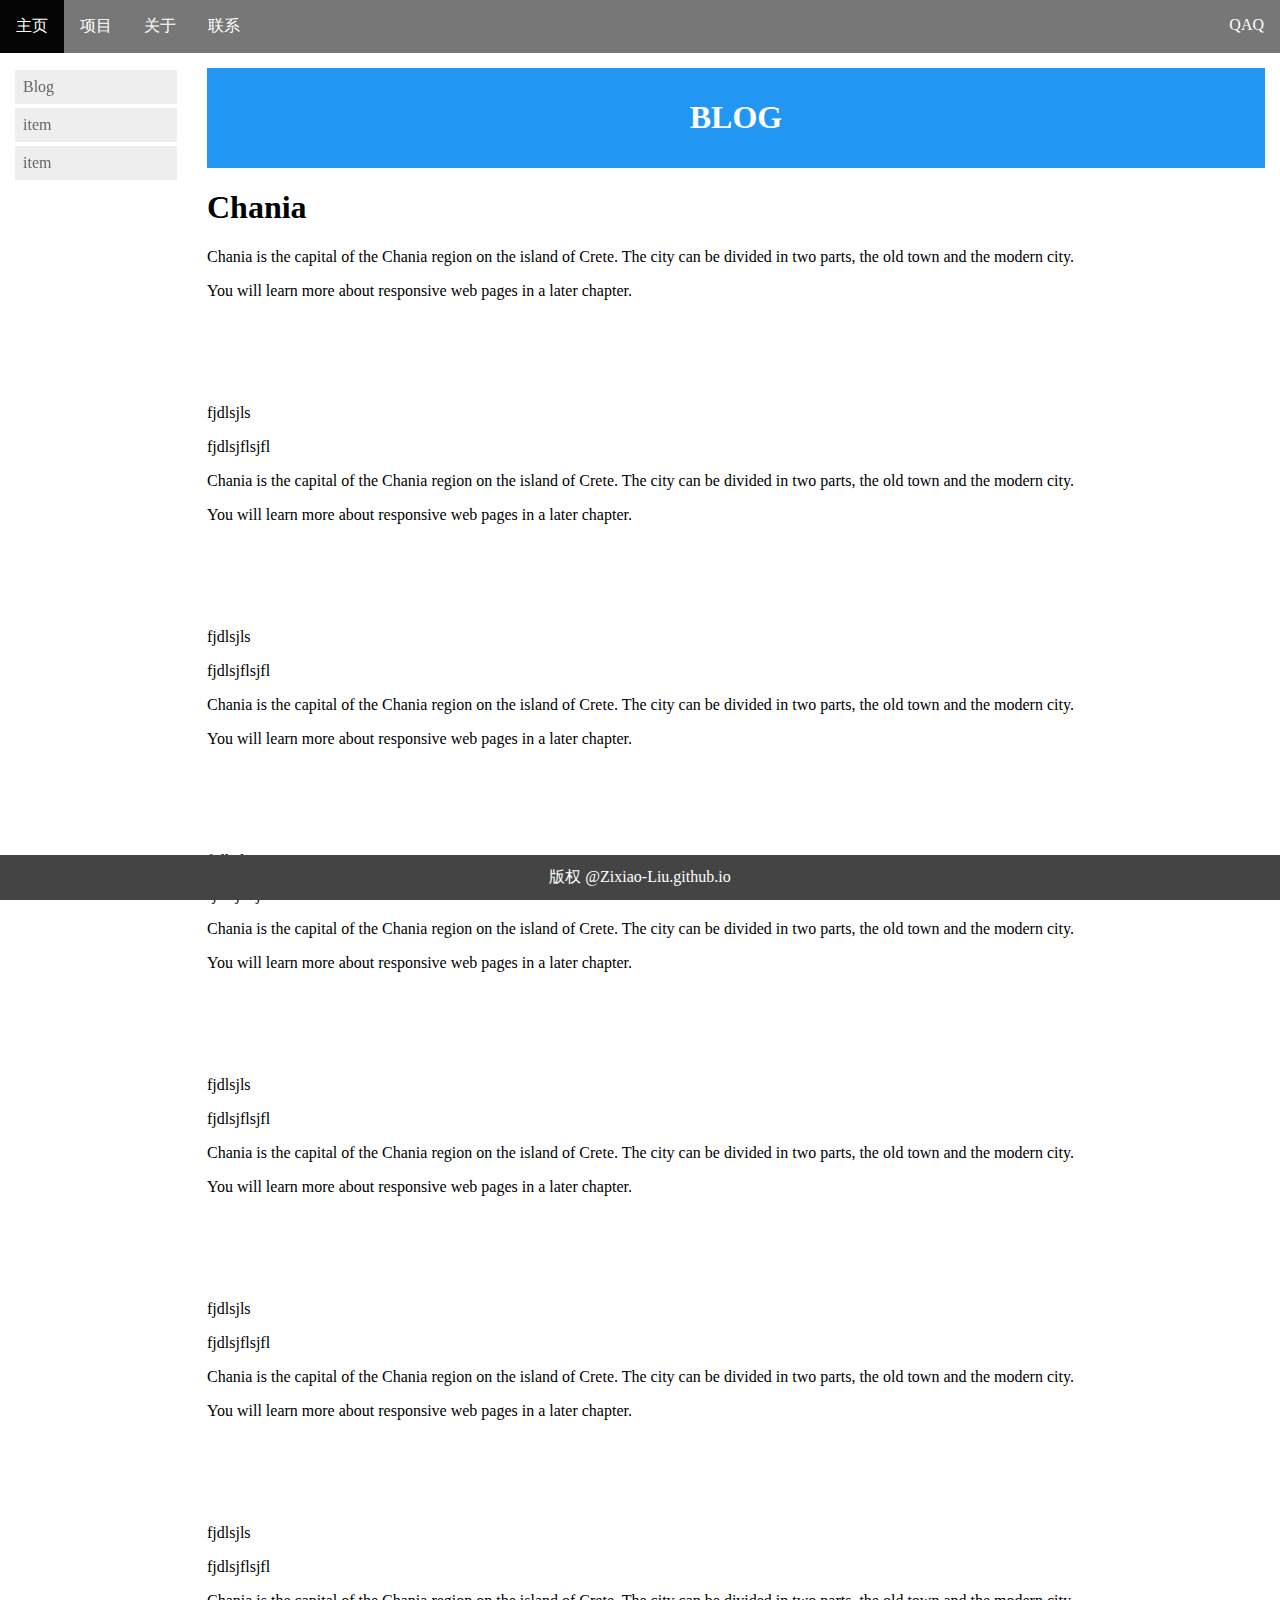
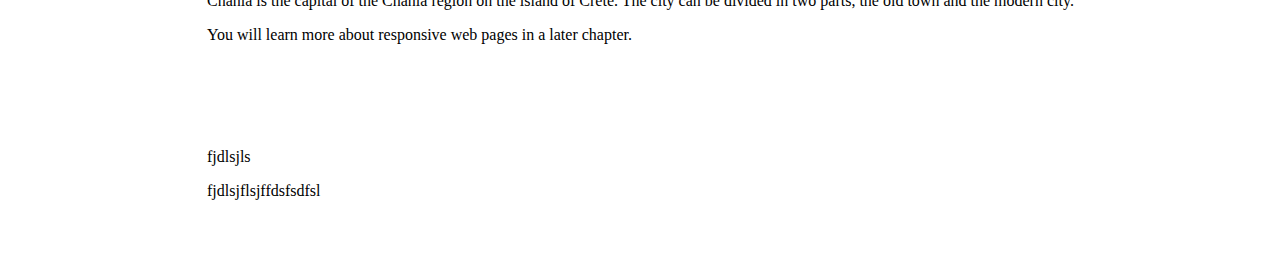
<file: index.html>
<!DOCTYPE html>
<html>
<head>
<meta charset="utf-8"> 
<title>Zixiao's website</title> 
<style>
* {
    box-sizing: border-box;
}
body {
    margin: 0;
}
.header {
    background-color: #2196F3;
    color: white;
    text-align: center;
    padding: 10px;
}
.footer {
    background-color: #444;
    color: white;
    text-align: center;
    position: fixed;
    bottom: 0%;
    
    width: 100%;
}
.topmenu {
    list-style-type: none;
    margin: 0;
    padding: 0;
    overflow: hidden;
    background-color: #777;
    position: sticky;
    top: 0%;
}
.topmenu li {
    float: left;
}
.topmenu li a {
    display: inline-block;
    color: white;
    text-align: center;
    padding: 16px;
    text-decoration: none;
}
.topmenu li a:hover {
    background-color: #222;
}
.topmenu li a.active {
    color: white;
    background-color: #4CAF50;
}
.topmenu li a.active:hover {
    color: white;
    background-color: #050505;
}
.column {
    float: left;
    padding: 15px;
}
.clearfix::after {
    content: "";
    clear: both;
    display: table;
}
.content_bottom
{
    margin-bottom: 28px;
}
.sidemenu {
    width: 15%;
    position:sticky;
    top:55px;
    
}
.content {
    width: 85%;
    
}
.sidemenu ul {
    list-style-type: none;
    margin: 0;
    padding: 0;
}
.sidemenu li a {
    margin-bottom: 4px;
    display: block;
    padding: 8px;
    background-color: #eee;
    text-decoration: none;
    color: #666;
}
.sidemenu li a:hover {
    background-color: #555;
    color: white;
}
.sidemenu li a.active {
    background-color: #008CBA;
    color: white;
}
</style>
</head>
<body>

<ul class="topmenu">
  <li><a href="./index.html" class="active">主页</a></li>
  <li><a href="./link_file/project/project.html">项目</a></li>
  <li><a href="#contact">关于</a></li>
  <li><a href="#contact">联系</a></li>
  <li style="float:right;"><a href="#about">QAQ</a></li>
</ul>

<div class="clearfix content_bottom">
  <div class="column sidemenu">
    <ul>
      <li><a href="./link_file/main_page/blog/blog.html">Blog</a></li>
      <li><a href="#city">item</a></li>
      <li><a href="#island">item</a></li>
      
    </ul>
  </div>

  <div class="column content">
    <div class="header">
      <h1>BLOG</h1>
    </div>
    <h1>Chania</h1>
    <p>Chania is the capital of the Chania region on the island of Crete. The city can be divided in two parts, the old town and the modern city.</p>
    <p>You will learn more about responsive web pages in a later chapter.</p><br/><br/><br/><br/>
    <p>fjdlsjls</p>
    <p>fjdlsjflsjfl</p>
    <p>Chania is the capital of the Chania region on the island of Crete. The city can be divided in two parts, the old town and the modern city.</p>
    <p>You will learn more about responsive web pages in a later chapter.</p><br/><br/><br/><br/>
    <p>fjdlsjls</p>
    <p>fjdlsjflsjfl</p>  <p>Chania is the capital of the Chania region on the island of Crete. The city can be divided in two parts, the old town and the modern city.</p>
    <p>You will learn more about responsive web pages in a later chapter.</p><br/><br/><br/><br/>
    <p>fjdlsjls</p>
    <p>fjdlsjflsjfl</p>  <p>Chania is the capital of the Chania region on the island of Crete. The city can be divided in two parts, the old town and the modern city.</p>
    <p>You will learn more about responsive web pages in a later chapter.</p><br/><br/><br/><br/>
    <p>fjdlsjls</p>
    <p>fjdlsjflsjfl</p>  <p>Chania is the capital of the Chania region on the island of Crete. The city can be divided in two parts, the old town and the modern city.</p>
    <p>You will learn more about responsive web pages in a later chapter.</p><br/><br/><br/><br/>
    <p>fjdlsjls</p>
    <p>fjdlsjflsjfl</p>  <p>Chania is the capital of the Chania region on the island of Crete. The city can be divided in two parts, the old town and the modern city.</p>
    <p>You will learn more about responsive web pages in a later chapter.</p><br/><br/><br/><br/>
    <p>fjdlsjls</p>
    <p>fjdlsjflsjfl</p>  <p>Chania is the capital of the Chania region on the island of Crete. The city can be divided in two parts, the old town and the modern city.</p>
    <p>You will learn more about responsive web pages in a later chapter.</p><br/><br/><br/><br/>
    <p>fjdlsjls</p>
    <p>fjdlsjflsjffdsfsdfsl</p>
  </div>
</div>

<div class="footer">
  <p style="margin: 12px;">版权   @Zixiao-Liu.github.io</p>
</div>

</body>
</html>
</file>
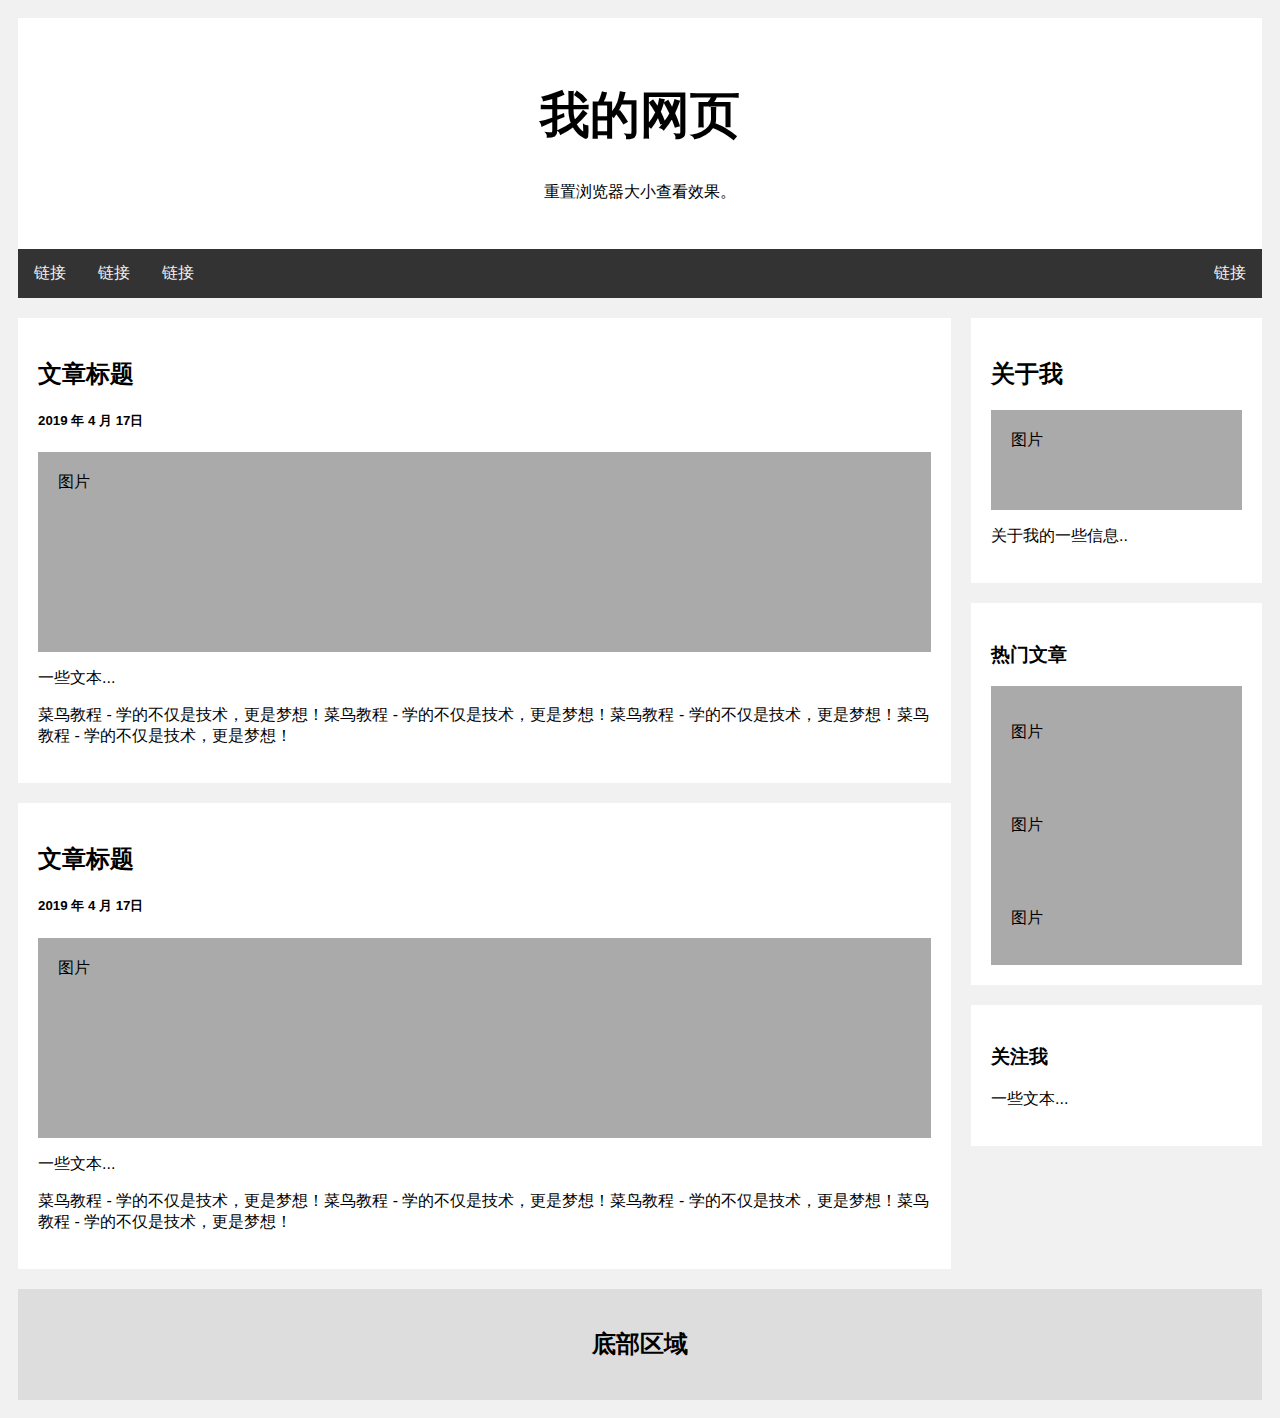
<file: link_file/project.html>
<!DOCTYPE html>
<html>
<head>
<meta charset="utf-8">
<title>菜鸟教程(runoob.com)</title>
<style>
* {
  box-sizing: border-box;
}
 
body {
  font-family: Arial;
  padding: 10px;
  background: #f1f1f1;
}
 
/* 头部标题 */
.header {
  padding: 30px;
  text-align: center;
  background: white;
}
 
.header h1 {
  font-size: 50px;
}
 
/* 导航条 */
.topnav {
  overflow: hidden;
  background-color: #333;
}
 
/* 导航条链接 */
.topnav a {
  float: left;
  display: block;
  color: #f2f2f2;
  text-align: center;
  padding: 14px 16px;
  text-decoration: none;
}
 
/* 链接颜色修改 */
.topnav a:hover {
  background-color: #ddd;
  color: black;
}
 
/* 创建两列 */
/* Left column */
.leftcolumn {   
  float: left;
  width: 75%;
}
 
/* 右侧栏 */
.rightcolumn {
  float: left;
  width: 25%;
  background-color: #f1f1f1;
  padding-left: 20px;
}
 
/* 图像部分 */
.fakeimg {
  background-color: #aaa;
  width: 100%;
  padding: 20px;
}
 
/* 文章卡片效果 */
.card {
  background-color: white;
  padding: 20px;
  margin-top: 20px;
}
 
/* 列后面清除浮动 */
.row:after {
  content: "";
  display: table;
  clear: both;
}
 
/* 底部 */
.footer {
  padding: 20px;
  text-align: center;
  background: #ddd;
  margin-top: 20px;
}
 
/* 响应式布局 - 屏幕尺寸小于 800px 时，两列布局改为上下布局 */
@media screen and (max-width: 800px) {
  .leftcolumn, .rightcolumn {   
    width: 100%;
    padding: 0;
  }
}
 
/* 响应式布局 -屏幕尺寸小于 400px 时，导航等布局改为上下布局 */
@media screen and (max-width: 400px) {
  .topnav a {
    float: none;
    width: 100%;
  }
}
</style>
</head>
<body>

<div class="header">
  <h1>我的网页</h1>
  <p>重置浏览器大小查看效果。</p>
</div>

<div class="topnav">
  <a href="#">链接</a>
  <a href="#">链接</a>
  <a href="#">链接</a>
  <a href="#" style="float:right">链接</a>
</div>

<div class="row">
  <div class="leftcolumn">
    <div class="card">
      <h2>文章标题</h2>
      <h5>2019 年 4 月 17日</h5>
      <div class="fakeimg" style="height:200px;">图片</div>
      <p>一些文本...</p>
      <p>菜鸟教程 - 学的不仅是技术，更是梦想！菜鸟教程 - 学的不仅是技术，更是梦想！菜鸟教程 - 学的不仅是技术，更是梦想！菜鸟教程 - 学的不仅是技术，更是梦想！</p>
    </div>
    <div class="card">
      <h2>文章标题</h2>
      <h5>2019 年 4 月 17日</h5>
      <div class="fakeimg" style="height:200px;">图片</div>
      <p>一些文本...</p>
      <p>菜鸟教程 - 学的不仅是技术，更是梦想！菜鸟教程 - 学的不仅是技术，更是梦想！菜鸟教程 - 学的不仅是技术，更是梦想！菜鸟教程 - 学的不仅是技术，更是梦想！</p>
    </div>
  </div>
  <div class="rightcolumn">
    <div class="card">
      <h2>关于我</h2>
      <div class="fakeimg" style="height:100px;">图片</div>
      <p>关于我的一些信息..</p>
    </div>
    <div class="card">
      <h3>热门文章</h3>
      <div class="fakeimg"><p>图片</p></div>
      <div class="fakeimg"><p>图片</p></div>
      <div class="fakeimg"><p>图片</p></div>
    </div>
    <div class="card">
      <h3>关注我</h3>
      <p>一些文本...</p>
    </div>
  </div>
</div>

<div class="footer">
  <h2>底部区域</h2>
</div>

</body>
</html>
</file>
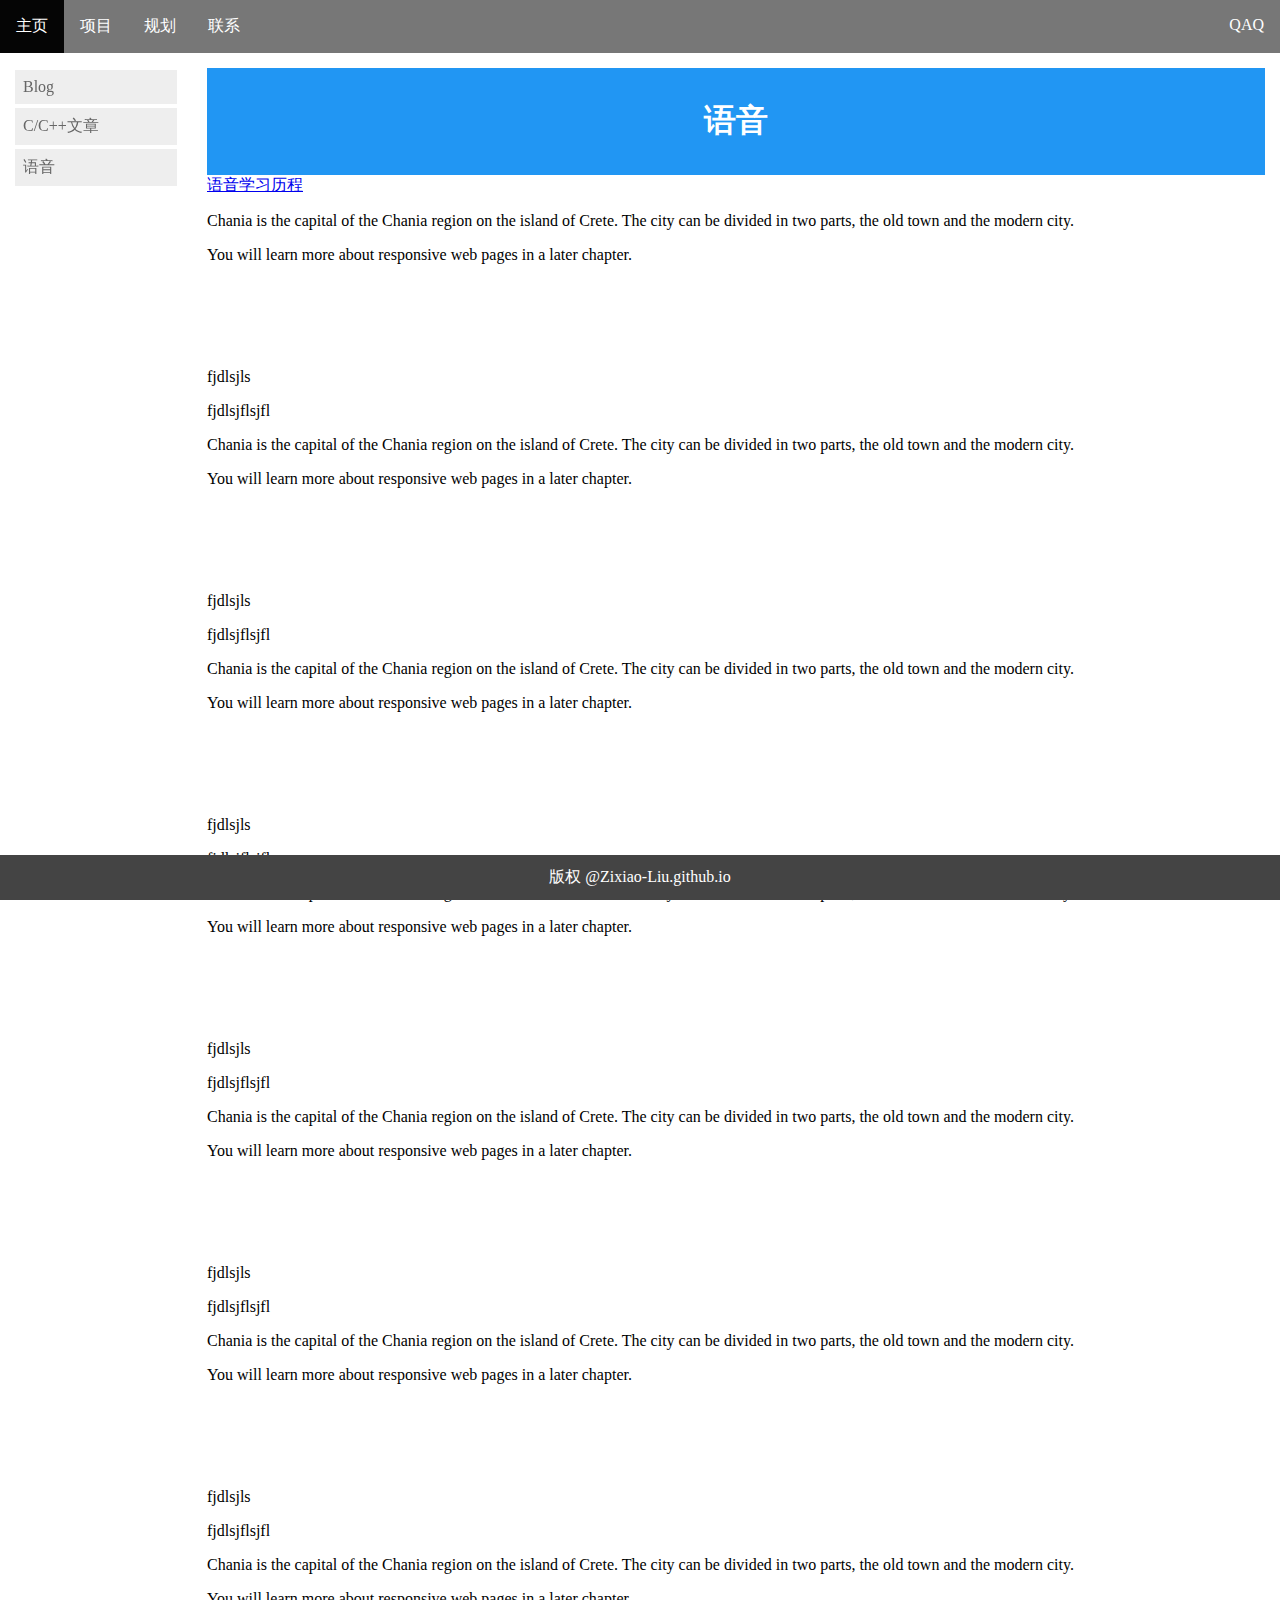
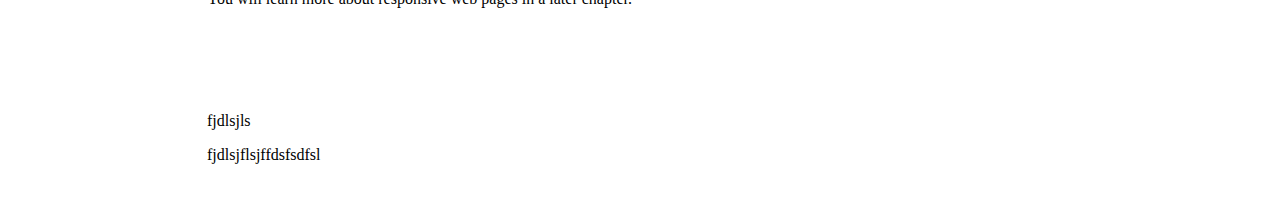
<file: link_file/main_page/audio/audio.html>
<!DOCTYPE html>
<html>
<head>
<meta charset="utf-8"> 
<title>Zixiao's website</title> 
<style>
* {
    box-sizing: border-box;
}
body {
    margin: 0;
}
.header {
    background-color: #2196F3;
    color: white;
    text-align: center;
    padding: 10px;
}
.footer {
    background-color: #444;
    color: white;
    text-align: center;
    position: fixed;
    bottom: 0%;
    
    width: 100%;
}
.topmenu {
    list-style-type: none;
    margin: 0;
    padding: 0;
    overflow: hidden;
    background-color: #777;
    position: sticky;
    top: 0%;
}
.topmenu li {
    float: left;
}
.topmenu li a {
    display: inline-block;
    color: white;
    text-align: center;
    padding: 16px;
    text-decoration: none;
}
.topmenu li a:hover {
    background-color: #222;
}
.topmenu li a.active {
    color: white;
    background-color: #4CAF50;
}
.topmenu li a.active:hover {
    color: white;
    background-color: #050505;
}
.column {
    float: left;
    padding: 15px;
}
.clearfix::after {
    content: "";
    clear: both;
    display: table;
}
.content_bottom
{
    margin-bottom: 28px;
}
.sidemenu {
    width: 15%;
    position:sticky;
    top:55px;
    
}
.content {
    width: 85%;
    
}
.sidemenu ul {
    list-style-type: none;
    margin: 0;
    padding: 0;
}
.sidemenu li a {
    margin-bottom: 4px;
    display: block;
    padding: 8px;
    background-color: #eee;
    text-decoration: none;
    color: #666;
}
.sidemenu li a:hover {
    background-color: #555;
    color: white;
}
.sidemenu li a.active {
    background-color: #008CBA;
    color: white;
}
</style>
</head>
<body>

<ul class="topmenu">
  <li><a href="/index.html" class="active">主页</a></li>
  <li><a href="/link_file/project/project.html">项目</a></li>
  <li><a href="#contact">规划</a></li>
  <li><a href="#contact">联系</a></li>
  <li style="float:right;"><a href="#about">QAQ</a></li>
</ul>

<div class="clearfix content_bottom">
  <div class="column sidemenu">
    <ul>
      <li><a href="/link_file/main_page/blog/blog.html">Blog</a></li>
      <li><a href="/link_file/main_page/C:C++ article/C:C++.html">C/C++文章</a></li>
      <li><a href="#island">语音</a></li>
      
    </ul>
  </div>

  <div class="column content">
    <div class="header">
      <h1>语音</h1>
    </div>
    <a href="/link_file/main_page/audio/audio_learning_flow/audio_learning_flow.html">语音学习历程</a>
    <p>Chania is the capital of the Chania region on the island of Crete. The city can be divided in two parts, the old town and the modern city.</p>
    <p>You will learn more about responsive web pages in a later chapter.</p><br/><br/><br/><br/>
    <p>fjdlsjls</p>
    <p>fjdlsjflsjfl</p>
    <p>Chania is the capital of the Chania region on the island of Crete. The city can be divided in two parts, the old town and the modern city.</p>
    <p>You will learn more about responsive web pages in a later chapter.</p><br/><br/><br/><br/>
    <p>fjdlsjls</p>
    <p>fjdlsjflsjfl</p>  <p>Chania is the capital of the Chania region on the island of Crete. The city can be divided in two parts, the old town and the modern city.</p>
    <p>You will learn more about responsive web pages in a later chapter.</p><br/><br/><br/><br/>
    <p>fjdlsjls</p>
    <p>fjdlsjflsjfl</p>  <p>Chania is the capital of the Chania region on the island of Crete. The city can be divided in two parts, the old town and the modern city.</p>
    <p>You will learn more about responsive web pages in a later chapter.</p><br/><br/><br/><br/>
    <p>fjdlsjls</p>
    <p>fjdlsjflsjfl</p>  <p>Chania is the capital of the Chania region on the island of Crete. The city can be divided in two parts, the old town and the modern city.</p>
    <p>You will learn more about responsive web pages in a later chapter.</p><br/><br/><br/><br/>
    <p>fjdlsjls</p>
    <p>fjdlsjflsjfl</p>  <p>Chania is the capital of the Chania region on the island of Crete. The city can be divided in two parts, the old town and the modern city.</p>
    <p>You will learn more about responsive web pages in a later chapter.</p><br/><br/><br/><br/>
    <p>fjdlsjls</p>
    <p>fjdlsjflsjfl</p>  <p>Chania is the capital of the Chania region on the island of Crete. The city can be divided in two parts, the old town and the modern city.</p>
    <p>You will learn more about responsive web pages in a later chapter.</p><br/><br/><br/><br/>
    <p>fjdlsjls</p>
    <p>fjdlsjflsjffdsfsdfsl</p>
  </div>
</div>

<div class="footer">
  <p style="margin: 12px;">版权   @Zixiao-Liu.github.io</p>
</div>

</body>
</html>
</file>
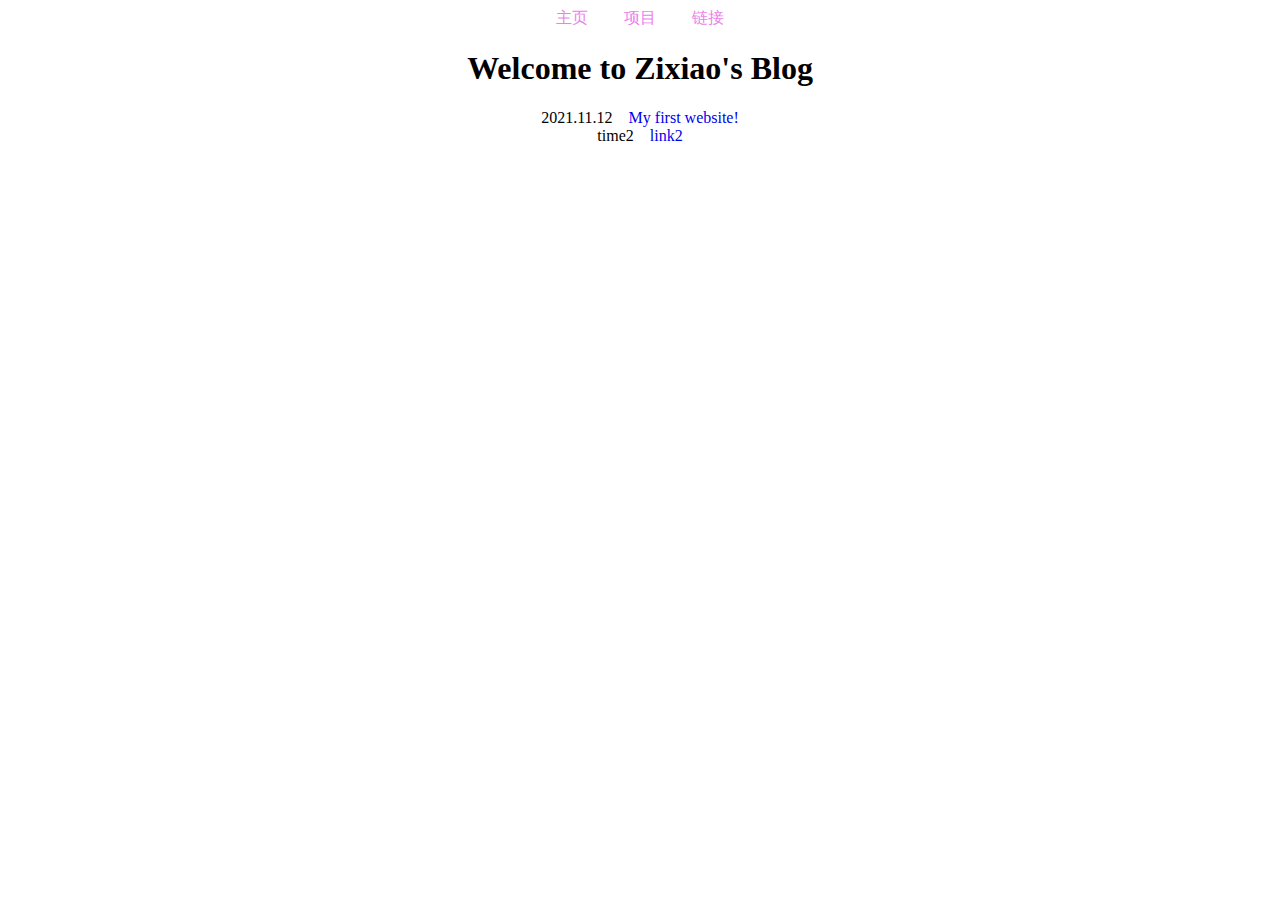
<file: link_file/main_page/blog/blog.html>
<!DOCTYPE html>
<html>
  <head>
    <meta charset="utf-8">
    <title>Zixiao's blog</title>
    <style>
      
      h1.blog_header{text-align: center;}
      .topnav{overflow: auto;text-align: center;position: sticky;top:0%;background-color: rgb(255, 255, 255);}
      .topnav a{display: inline block;text-align: center;text-decoration: none;
                padding: 14px 16px;color: rgb(235, 130, 235);}
      .topnav a:hover{background-color: rgba(169, 168, 226, 0.938);}
      .inline{display: inline;padding: 8px;}
      a{text-decoration: none;}
    </style>
  </head>
  <body>

    <div class="topnav">
      <a  href="../../../index.html">主页</a>
      <a  href="../blog/blog.html">项目</a>
      <a  href="#">链接</a>
    </div>

    <div> 
      <h1  class="blog_header">Welcome to Zixiao's Blog</h1>
    </div>

    <div>

      <div style="text-align:center">
        <div class="inline">2021.11.12</div><div class="inline"><a href="./blog_list/website_build.md">My first website!</a></div>
      </div>

      <div style="text-align:center">
        <div class="inline">time2</div><div class="inline"><a href="#">link2</a></div>
      </div>
        

    </div>
    
  
    
    
  </body>
</html>
</file>
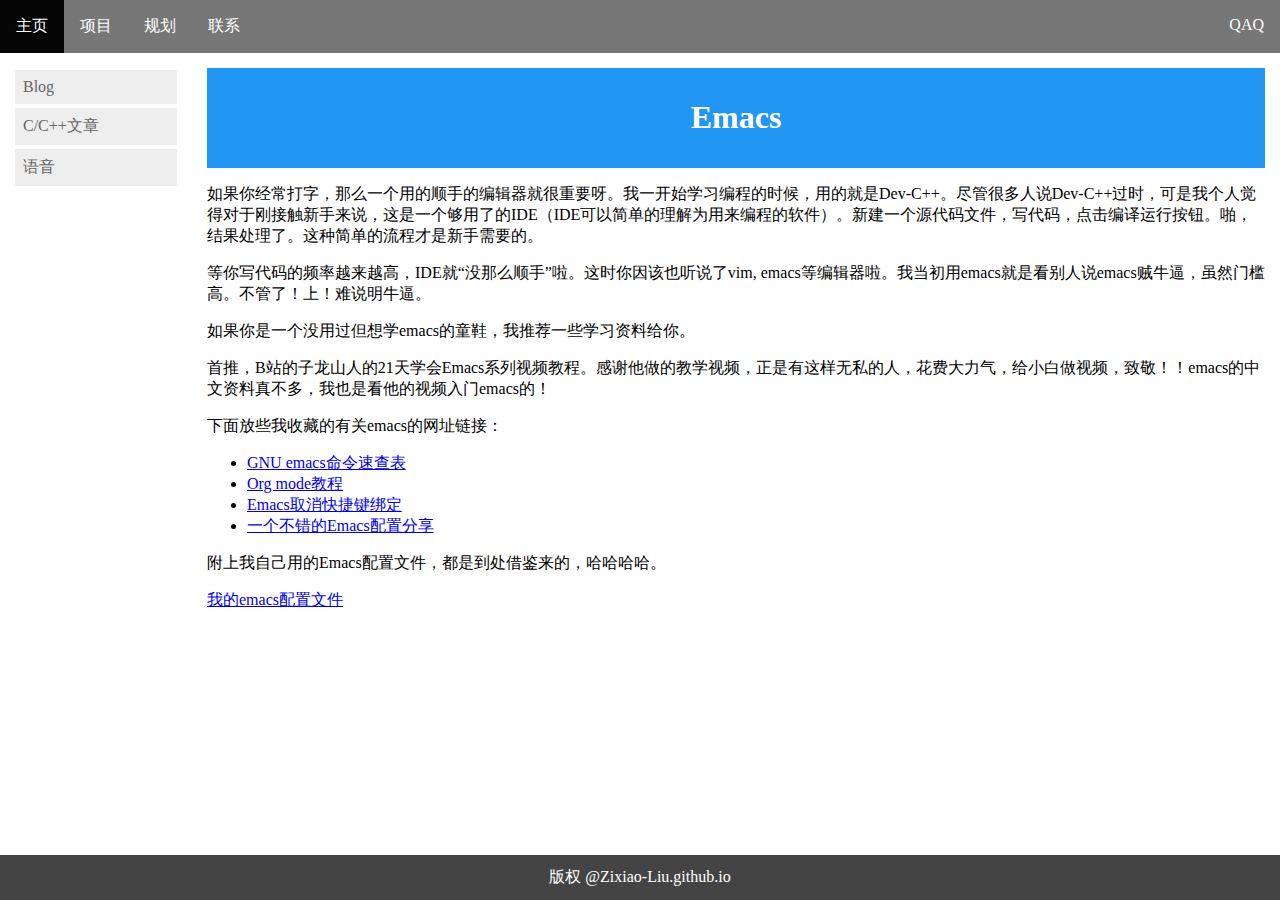
<file: link_file/main_page/emacs/emacs.html>
<!DOCTYPE html>
<html>
<head>
<meta charset="utf-8"> 
<title>Zixiao's website</title> 
<style>
* {
    box-sizing: border-box;
}
body {
    margin: 0;
}
.header {
    background-color: #2196F3;
    color: white;
    text-align: center;
    padding: 10px;
}
.footer {
    background-color: #444;
    color: white;
    text-align: center;
    position: fixed;
    bottom: 0%;
    
    width: 100%;
}
.topmenu {
    list-style-type: none;
    margin: 0;
    padding: 0;
    overflow: hidden;
    background-color: #777;
    position: sticky;
    top: 0%;
}
.topmenu li {
    float: left;
}
.topmenu li a {
    display: inline-block;
    color: white;
    text-align: center;
    padding: 16px;
    text-decoration: none;
}
.topmenu li a:hover {
    background-color: #222;
}
.topmenu li a.active {
    color: white;
    background-color: #4CAF50;
}
.topmenu li a.active:hover {
    color: white;
    background-color: #050505;
}
.column {
    float: left;
    padding: 15px;
}
.clearfix::after {
    content: "";
    clear: both;
    display: table;
}
.content_bottom
{
    margin-bottom: 28px;
}
.sidemenu {
    width: 15%;
    position:sticky;
    top:55px;
    
}
.content {
    width: 85%;
    
}
.sidemenu ul {
    list-style-type: none;
    margin: 0;
    padding: 0;
}
.sidemenu li a {
    margin-bottom: 4px;
    display: block;
    padding: 8px;
    background-color: #eee;
    text-decoration: none;
    color: #666;
}
.sidemenu li a:hover {
    background-color: #555;
    color: white;
}
.sidemenu li a.active {
    background-color: #008CBA;
    color: white;
}
</style>
</head>
<body>

<ul class="topmenu">
  <li><a href="./index.html" class="active">主页</a></li>
  <li><a href="./link_file/project/project.html">项目</a></li>
  <li><a href="#contact">规划</a></li>
  <li><a href="#contact">联系</a></li>
  <li style="float:right;"><a href="#about">QAQ</a></li>
</ul>

<div class="clearfix content_bottom">
  <div class="column sidemenu">
    <ul>
      <li><a href="./link_file/main_page/blog/blog.html">Blog</a></li>
      <li><a href="./link_file/main_page/C:C++ article/C:C++.html">C/C++文章</a></li>
      <li><a href="link_file/main_page/audio/audio.html">语音</a></li>
      
    </ul>
  </div>

  <div class="column content">
    <div class="header">
      <h1>Emacs</h1>
    </div>
    <p>如果你经常打字，那么一个用的顺手的编辑器就很重要呀。我一开始学习编程的时候，用的就是Dev-C++。尽管很多人说Dev-C++过时，可是我个人觉得对于刚接触新手来说，这是一个够用了的IDE（IDE可以简单的理解为用来编程的软件）。新建一个源代码文件，写代码，点击编译运行按钮。啪，结果处理了。这种简单的流程才是新手需要的。</p>
    <p>等你写代码的频率越来越高，IDE就“没那么顺手”啦。这时你因该也听说了vim, emacs等编辑器啦。我当初用emacs就是看别人说emacs贼牛逼，虽然门槛高。不管了！上！难说明牛逼。</p>
    <p>如果你是一个没用过但想学emacs的童鞋，我推荐一些学习资料给你。</p>
    <p>首推，B站的子龙山人的21天学会Emacs系列视频教程。感谢他做的教学视频，正是有这样无私的人，花费大力气，给小白做视频，致敬！！emacs的中文资料真不多，我也是看他的视频入门emacs的！</p>
    <p>下面放些我收藏的有关emacs的网址链接：</p>
    <ul>
        <li>
            <a href="https://www.cnblogs.com/lsgxeva/p/10161039.html">GNU emacs命令速查表</a>
        </li>
        <li>
            <a href="https://www.zmonster.me/2015/07/12/org-mode-introduction.html">Org mode教程</a>
        </li>
        <li>
            <a href="https://blog.csdn.net/u010164190/article/details/91577886">Emacs取消快捷键绑定</a>
        </li>
        <li>
            <a href="https://codeantenna.com/a/Oe9hCezx6z">一个不错的Emacs配置分享</a>
        </li>
    </ul>
    <p>附上我自己用的Emacs配置文件，都是到处借鉴来的，哈哈哈哈。</p>
    <a href="/link_file/main_page/emacs/config/init.el">我的emacs配置文件</a>
   <p></p>
   <p></p>
   <p></p>
  </div>
</div>

<div class="footer">
  <p style="margin: 12px;">版权   @Zixiao-Liu.github.io</p>
</div>

</body>
</html>
</file>
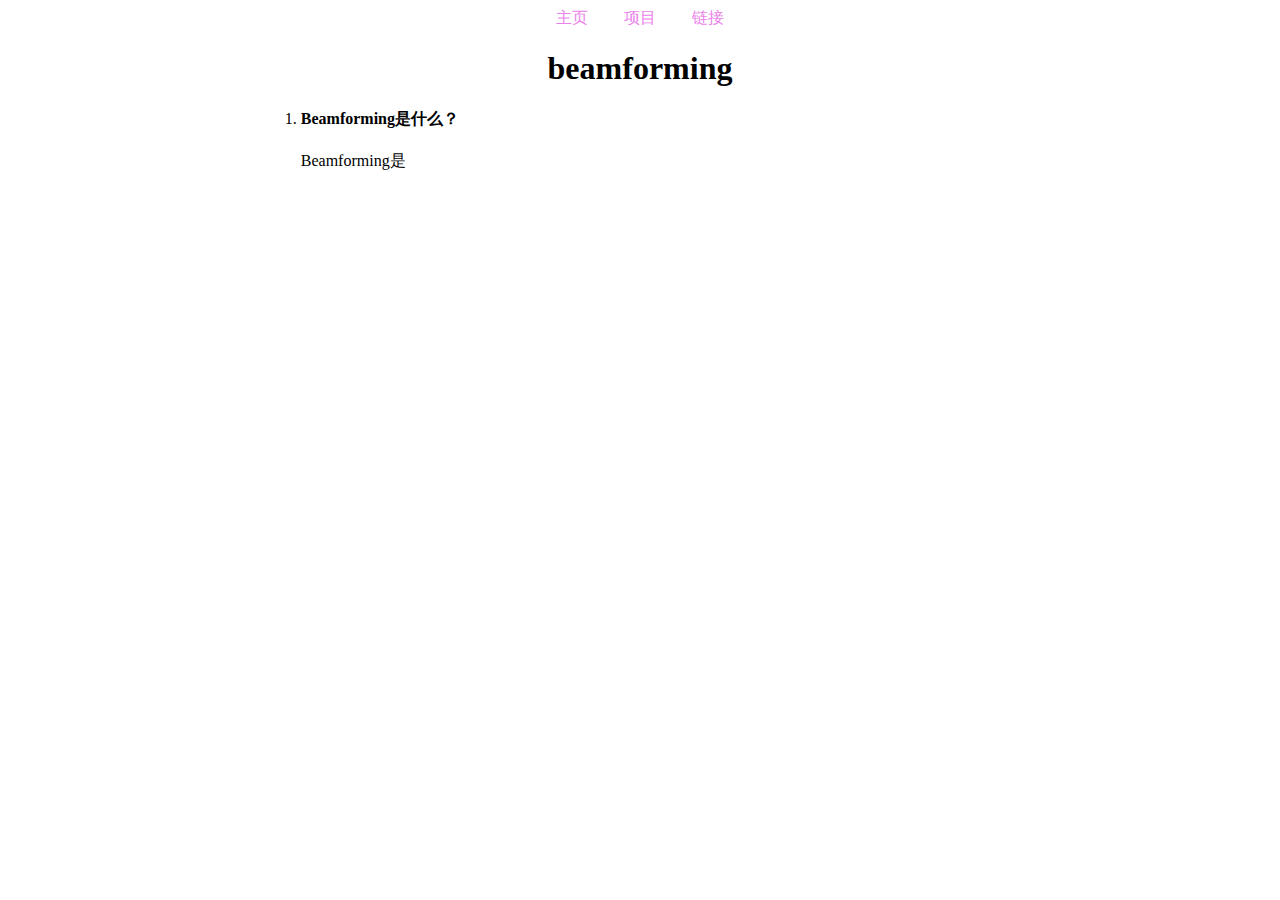
<file: link_file/project/beamforming/beamforming.html>
<!DOCTYPE html>
<html>
  <head>
    <meta charset="utf-8">
    <title>Zixiao's blog</title>
    <style>
      
      h1.blog_header{text-align: center;}
      .topnav{overflow: auto;text-align: center;position: sticky;top:0%;background-color: rgb(255, 255, 255);}
      .topnav a{display: inline block;text-align: center;text-decoration: none;
                padding: 14px 16px;color: rgb(235, 130, 235);}
      .topnav a:hover{background-color: rgba(169, 168, 226, 0.938);}
      .inline{display: inline;padding: 8px;}
      a{text-decoration: none;}
      body p{font-family: 'Times New Roman', Times, serif;}
      .content{width: 60%;margin:auto;}
    </style>
  </head>
  <body>

    <div class="topnav">
      <a  href="../../../index.html">主页</a>
      <a  href="../../project/project.html">项目</a>
      <a  href="#">链接</a>
    </div>

    <div> 
      <h1  class="blog_header">beamforming</h1>
    </div>

    <div class="content">
    <ol>
        <li><h4>Beamforming是什么？</h4></li>
        <p>Beamforming是</p>
    </ol>
    
     
        

    </div>
    
  
    
    
  </body>
</html>
</file>
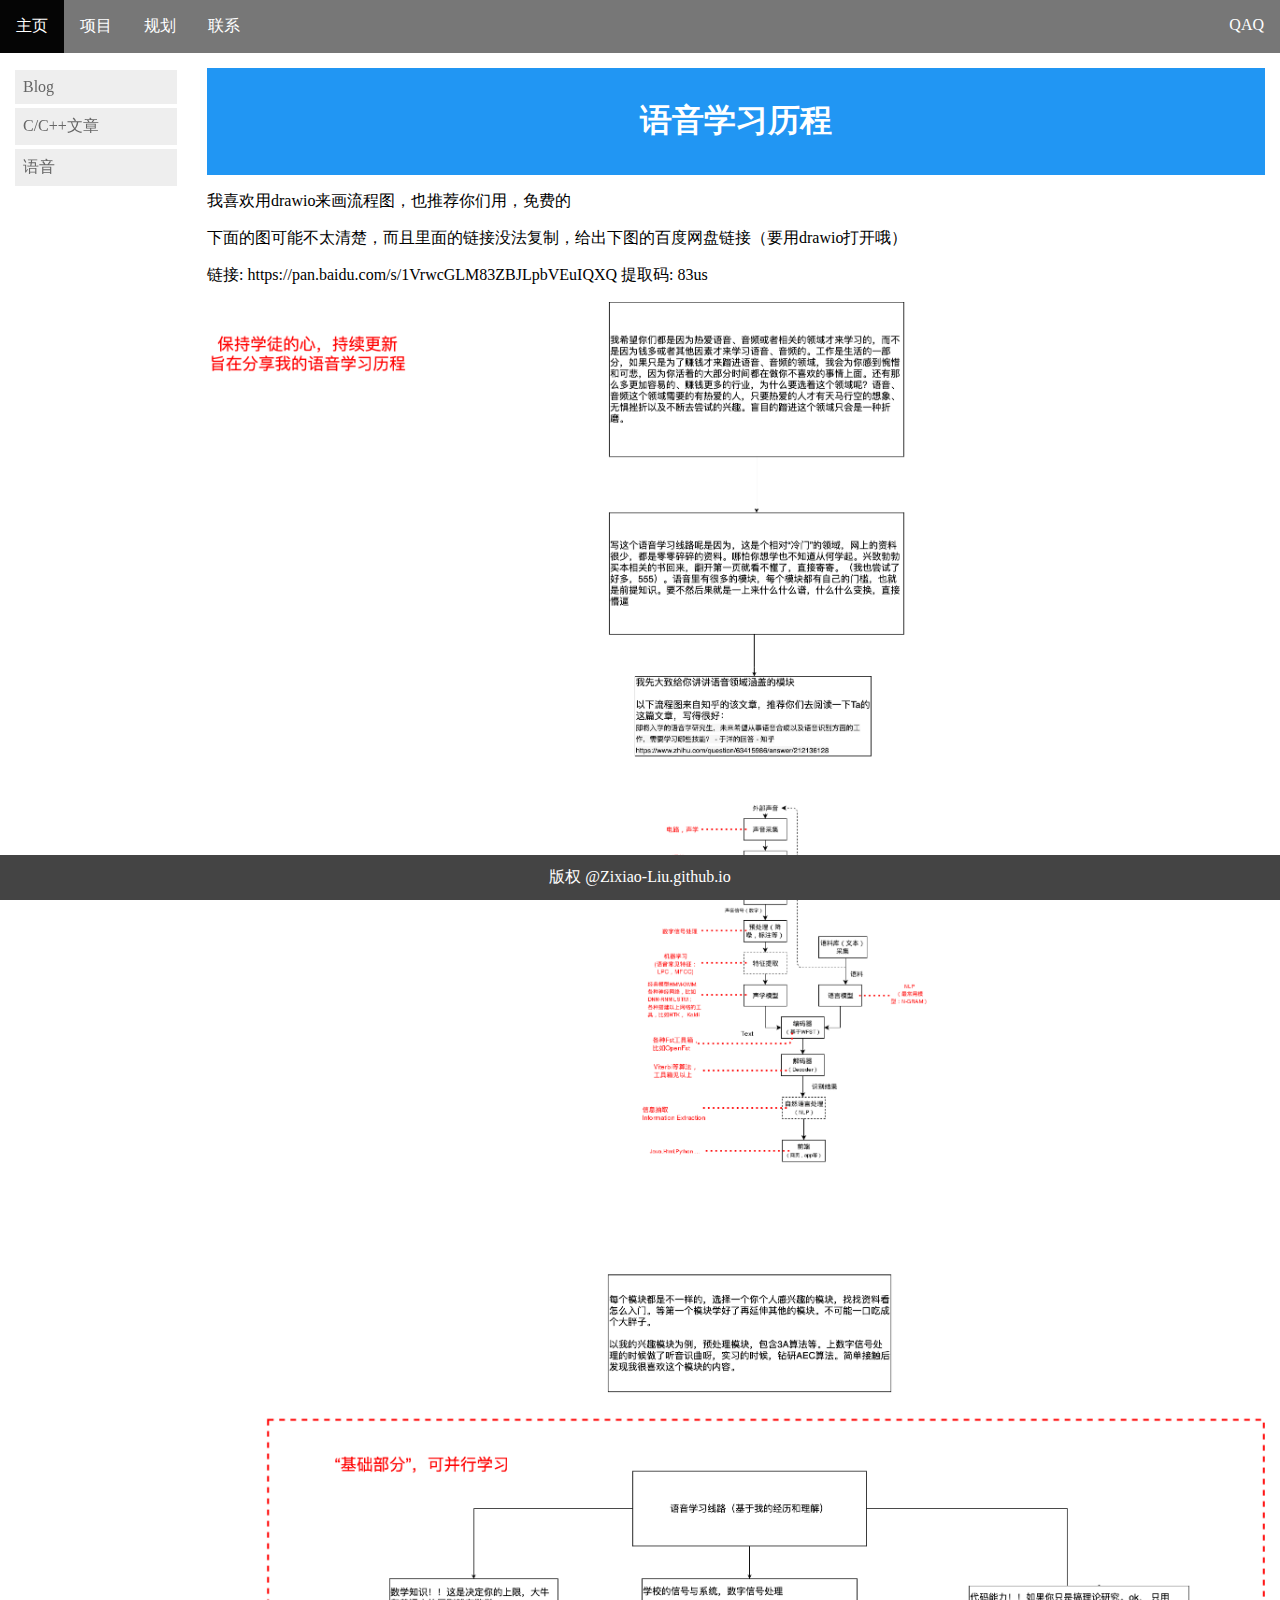
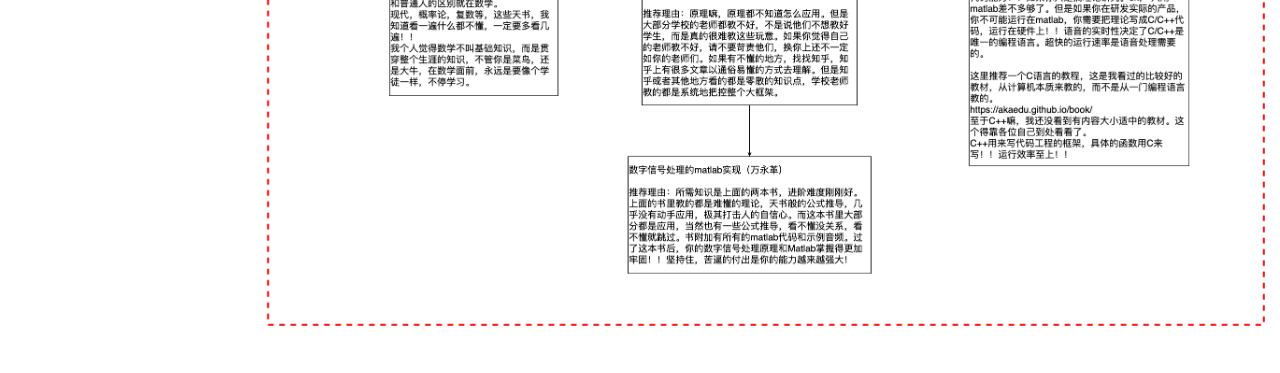
<file: link_file/main_page/audio/audio_learning_flow/audio_learning_flow.html>
<!DOCTYPE html>
<html>
<head>
<meta charset="utf-8"> 
<title>Zixiao's website</title> 
<style>
* {
    box-sizing: border-box;
}
body {
    margin: 0;
}
.header {
    background-color: #2196F3;
    color: white;
    text-align: center;
    padding: 10px;
}
.footer {
    background-color: #444;
    color: white;
    text-align: center;
    position: fixed;
    bottom: 0%;
    
    width: 100%;
}
.topmenu {
    list-style-type: none;
    margin: 0;
    padding: 0;
    overflow: hidden;
    background-color: #777;
    position: sticky;
    top: 0%;
}
.topmenu li {
    float: left;
}
.topmenu li a {
    display: inline-block;
    color: white;
    text-align: center;
    padding: 16px;
    text-decoration: none;
}
.topmenu li a:hover {
    background-color: #222;
}
.topmenu li a.active {
    color: white;
    background-color: #4CAF50;
}
.topmenu li a.active:hover {
    color: white;
    background-color: #050505;
}
.column {
    float: left;
    padding: 15px;
}
.clearfix::after {
    content: "";
    clear: both;
    display: table;
}
.content_bottom
{
    margin-bottom: 28px;
}
.sidemenu {
    width: 15%;
    position:sticky;
    top:55px;
    
}
.content {
    width: 85%;
    
}
.sidemenu ul {
    list-style-type: none;
    margin: 0;
    padding: 0;
}
.sidemenu li a {
    margin-bottom: 4px;
    display: block;
    padding: 8px;
    background-color: #eee;
    text-decoration: none;
    color: #666;
}
.sidemenu li a:hover {
    background-color: #555;
    color: white;
}
.sidemenu li a.active {
    background-color: #008CBA;
    color: white;
}
.myimage{
    width: 100%;
}
</style>
</head>
<body>

<ul class="topmenu">
  <li><a href="/index.html" class="active">主页</a></li>
  <li><a href="/link_file/project/project.html">项目</a></li>
  <li><a href="#contact">规划</a></li>
  <li><a href="#contact">联系</a></li>
  <li style="float:right;"><a href="#about">QAQ</a></li>
</ul>

<div class="clearfix content_bottom">
  <div class="column sidemenu">
    <ul>
      <li><a href="/link_file/main_page/blog/blog.html">Blog</a></li>
      <li><a href="/link_file/main_page/C:C++ article/C:C++.html">C/C++文章</a></li>
      <li><a href="/link_file/main_page/audio/audio.html">语音</a></li>
      
    </ul>
  </div>

  <div class="column content">
    <div class="header">
      <h1>语音学习历程</h1>
    </div>
    <p> 我喜欢用drawio来画流程图，也推荐你们用，免费的</p>
    <p>下面的图可能不太清楚，而且里面的链接没法复制，给出下图的百度网盘链接（要用drawio打开哦）</p>
    <p> 链接: https://pan.baidu.com/s/1VrwcGLM83ZBJLpbVEuIQXQ 提取码: 83us</p>
    <img src="/link_file/main_page/audio/audio_learning_flow/learing_flow_recommendation.drawio.png" class="myimage" >
    
  </div>
</div>

<div class="footer">
  <p style="margin: 12px;">版权   @Zixiao-Liu.github.io</p>
</div>

</body>
</html>
</file>
